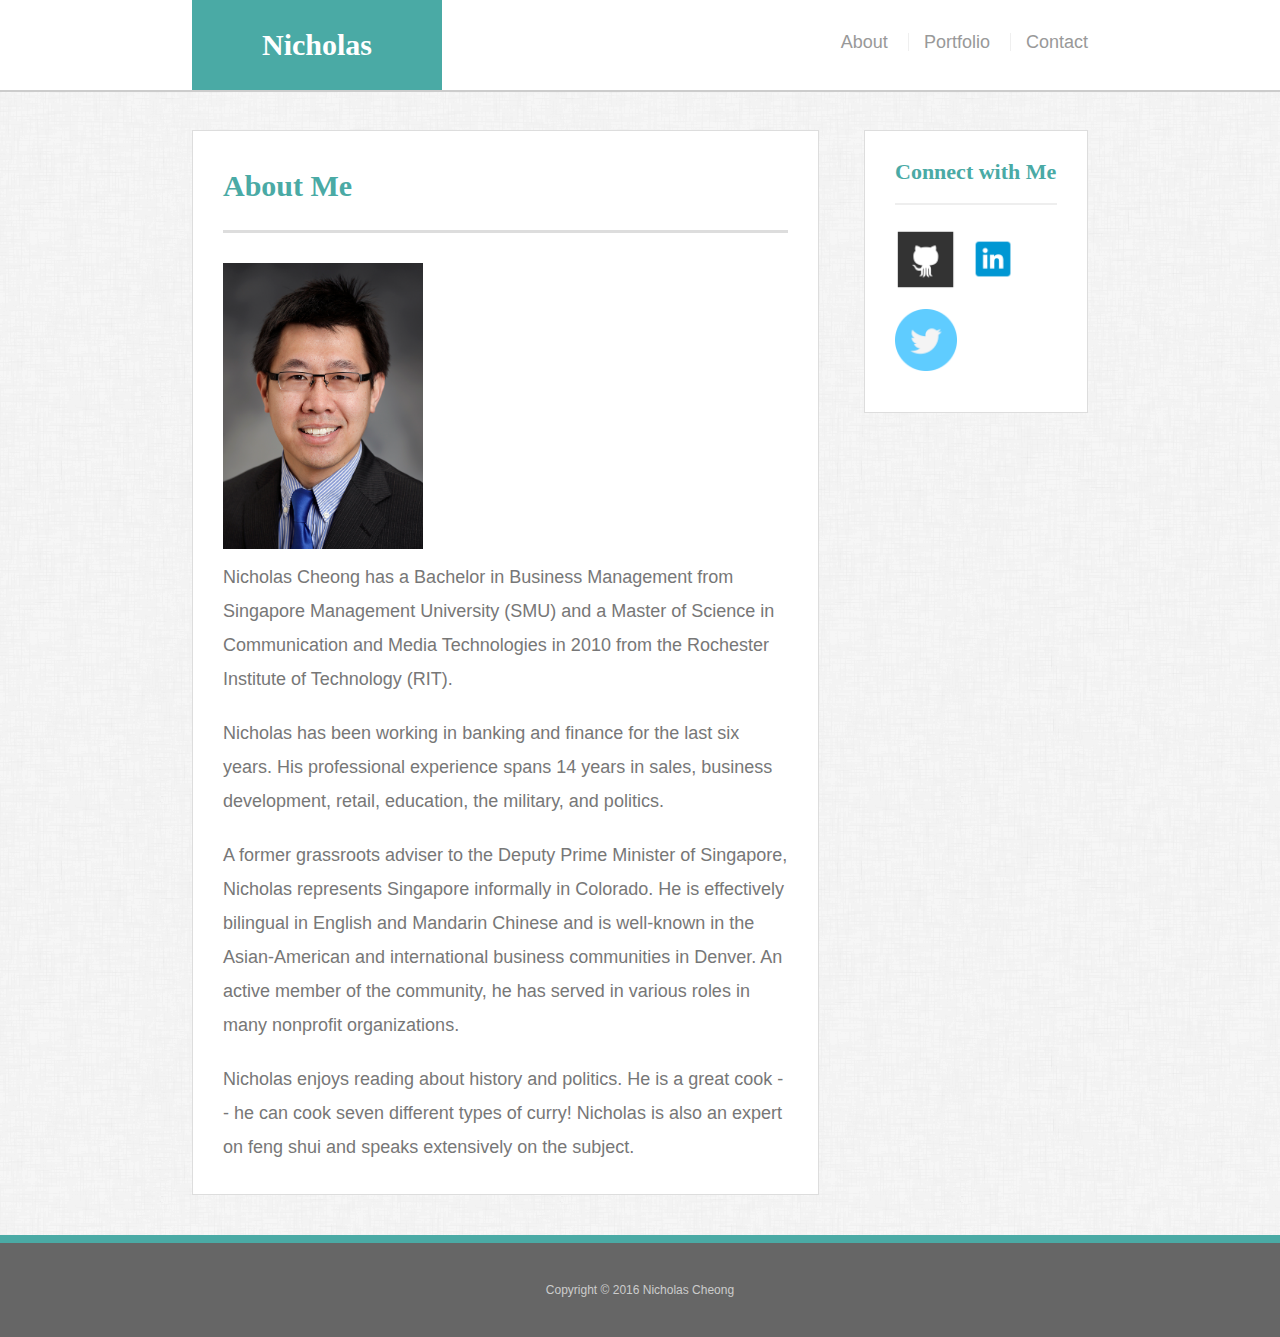
<file: index.html>
<!doctype html>
<html lang="en-us">

<head>
  <meta charset="UTF-8">
  <meta name="viewport" content="width=device-width, initial-scale=1.0">
  <title>About | Nicholas Cheong</title>
  <link rel="stylesheet" type="text/css" href="assets/css/reset.css">
  <link rel="stylesheet" type="text/css" href="assets/css/style.css">
</head>

<body>

  <header id="masthead">
    <div class="container">
      <a href="index.html" id="logo">Nicholas</a>
      <nav>
        <a href="index.html">About</a>
        <a href="portfolio.html">Portfolio</a>
        <a href="contact.html">Contact</a>
      </nav>
    </div>
  </header>

  <div id="main-container" class="container">
    <section class="main-section">
      <h1>About Me</h1>

      <img src="./assets/images/nicholas_cheong.jpg" class="auth-image" alt="Nicholas Cheong">

    <p>Nicholas Cheong has a Bachelor in Business Management from Singapore Management University (SMU) and a Master of Science in Communication and Media Technologies in 2010 from the Rochester Institute of Technology (RIT).</p>

		<p>Nicholas has been working in banking and finance for the last six years. His professional experience spans 14 years in sales, business development, retail, education, the military, and politics.</p>

		<p>A former grassroots adviser to the Deputy Prime Minister of Singapore, Nicholas represents Singapore informally in Colorado. He is effectively bilingual in English and Mandarin Chinese and is well-known in the Asian-American and international business communities in Denver. An active member of the community, he has served in various roles in many nonprofit organizations.</p>

		<p>Nicholas enjoys reading about history and politics. He is a great cook -- he can cook seven different types of curry! Nicholas is also an expert on <em>feng shui</em> and speaks extensively on the subject.</p>

    </section>

    <section class="sidebar col-1">
	
      <div id="connect">
        <h2>Connect with Me</h2>

        <a href="#"><img src="assets/images/github_logo.png" class="social" alt="GitHub" /></a>
        <a href="#"><img src="assets/images/linkedin_logo.png" class="social" alt="LinkedIn" /></a>
        <a href="#"><img src="assets/images/twitter_logo.png" class="social" alt="Twiiter" /></a>
      </div>
    </section>
  </div>

  <footer>
    <div class="container col-12">
      Copyright &copy; 2016 Nicholas Cheong
    </div>
  </footer>
</body>

</html>
</file>
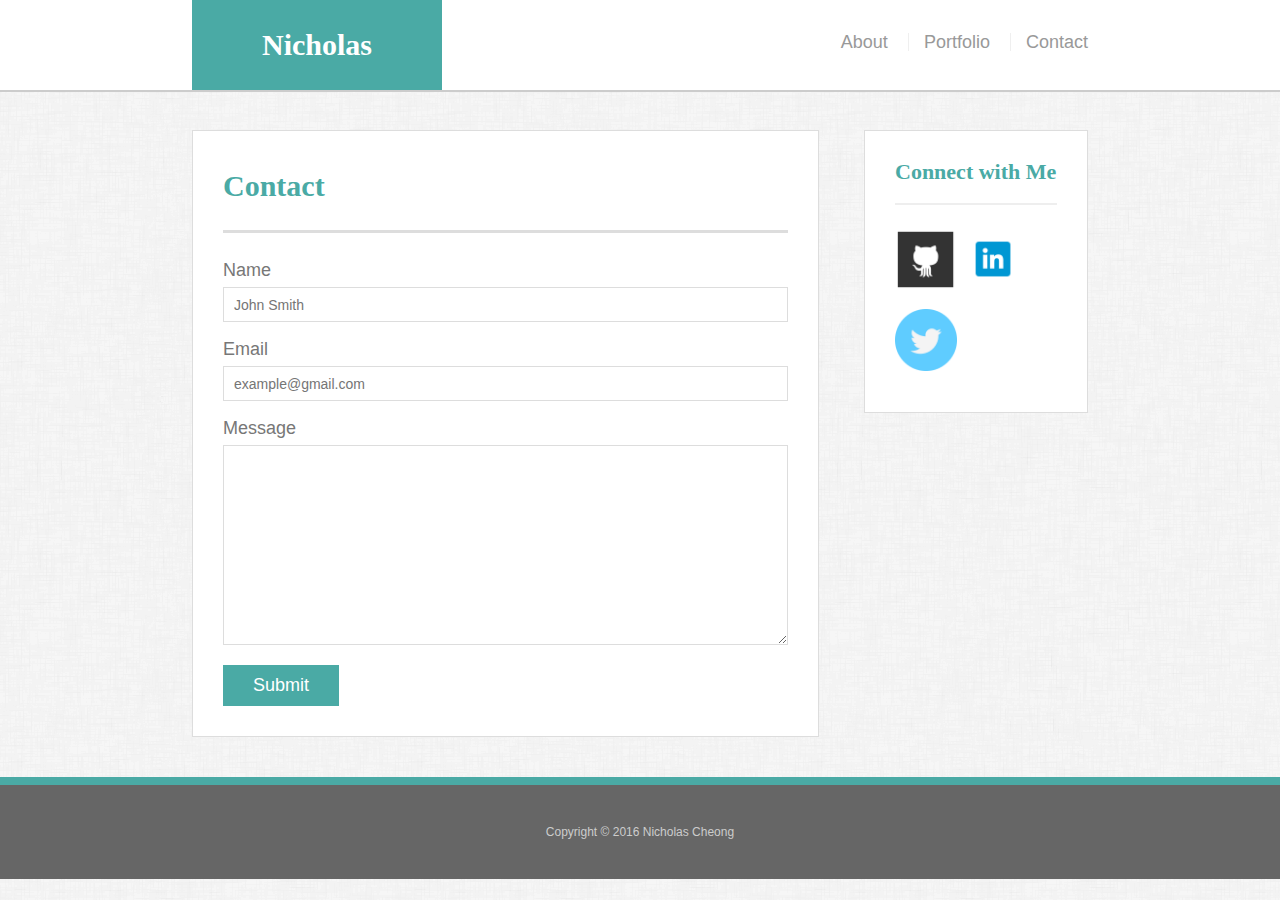
<file: contact.html>
<!doctype html>
<html lang="en-us">

<head>
  <meta charset="UTF-8">
  <meta name="viewport" content="width=device-width, initial-scale=1.0">
  <title>Contact | Nicholas Cheong</title>
  <link rel="stylesheet" type="text/css" href="assets/css/reset.css">
  <link rel="stylesheet" type="text/css" href="assets/css/style.css">
</head>

<body>

  <header id="masthead">
    <div class="container">
      <a href="index.html" id="logo">Nicholas</a>
      <nav>
        <a href="index.html">About</a>
        <a href="portfolio.html">Portfolio</a>
        <a href="contact.html">Contact</a>
      </nav>
    </div>
  </header>

  <div id="main-container" class="container">
    <section class="main-section">
      <h1>Contact</h1>

      <form id="contact-form">
        <ul>
          <li>
            <label for="name">Name</label>
            <input type="text" id="name" name="name" placeholder="John Smith" required="required">
          </li>
          <li>
            <label for="email">Email</label>
            <input type="email" id="email" name="email" placeholder="example@gmail.com" required="required">
          </li>
          <li>
            <label for="message">Message</label>
            <textarea id="message" name="message" required="required"></textarea>
          </li>
        </ul>
        <input type="submit">
      </form>

    </section>

    <section class="sidebar">
      <div id="connect">
        <h2>Connect with Me</h2>

        <a href="#"><img src="assets/images/github_logo.png" class="social" alt="GitHub" /></a>
        <a href="#"><img src="assets/images/linkedin_logo.png" class="social" alt="LinkedIn" /></a>
        <a href="#"><img src="assets/images/twitter_logo.png" class="social" alt="Twiiter" /></a>
      </div>
    </section>
  </div>

  <footer>
    <div class="container">
      Copyright &copy; 2016 Nicholas Cheong
    </div>
  </footer>
</body>

</html>
</file>
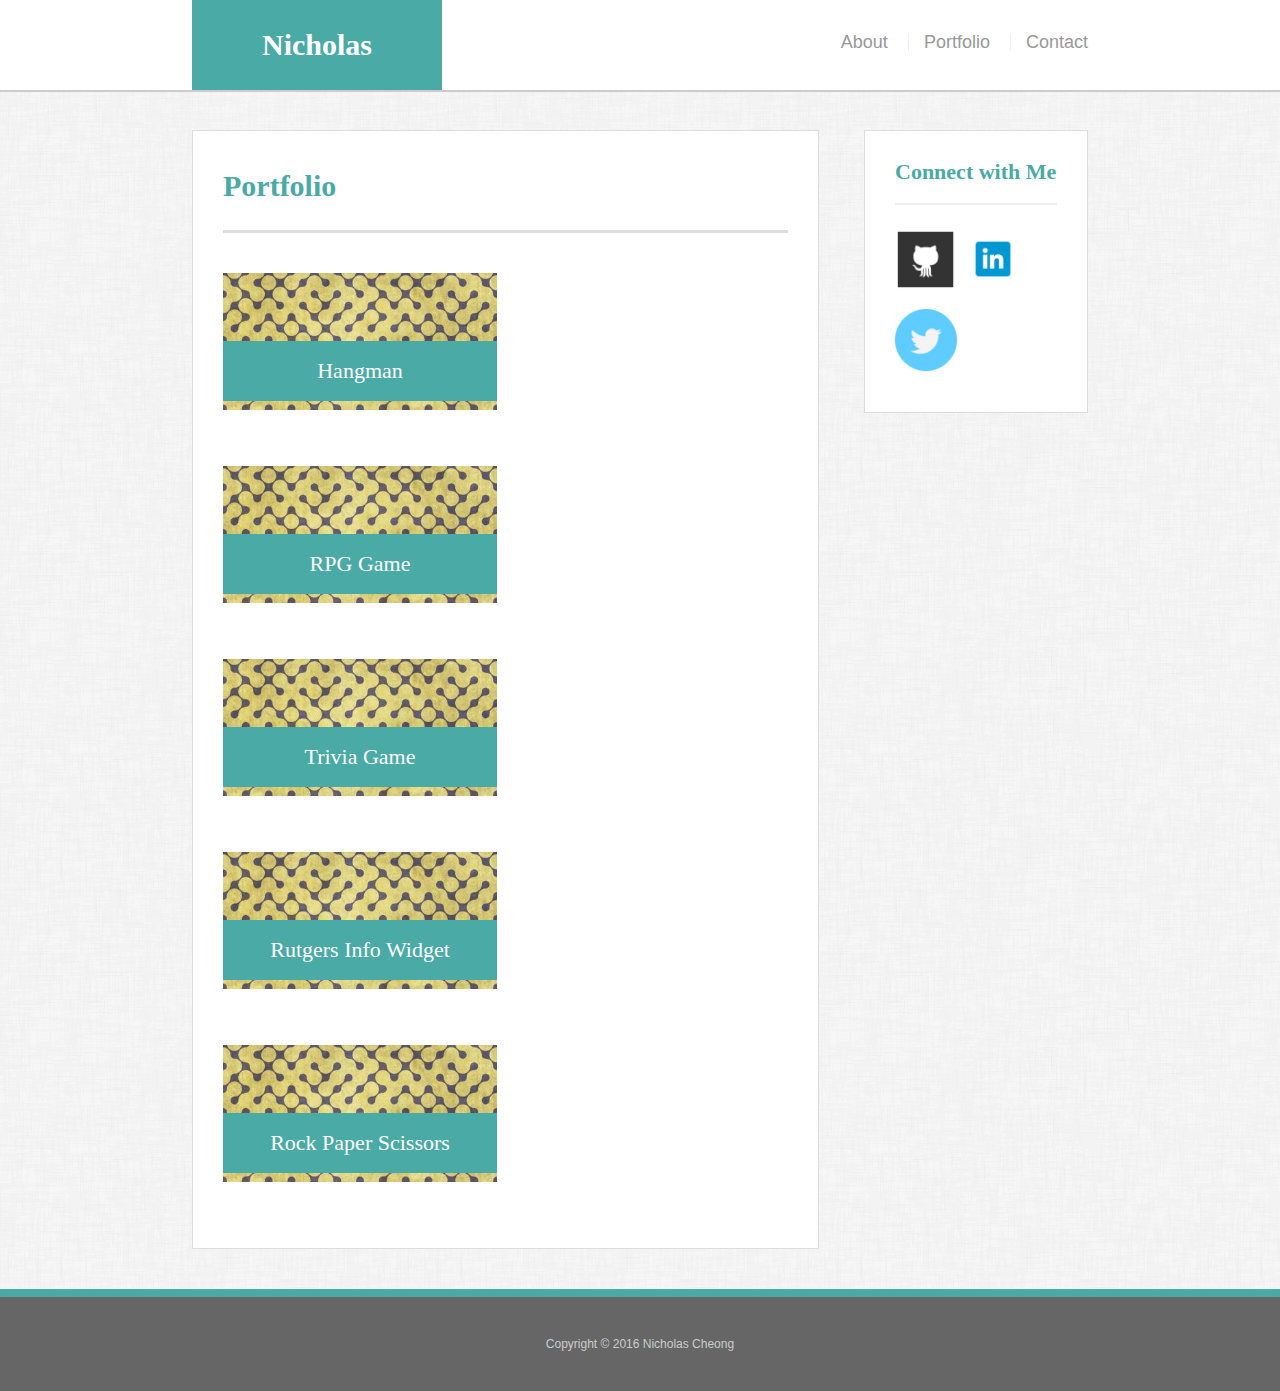
<file: portfolio.html>
<!doctype html>
<html lang="en-us">

<head>
  <meta charset="UTF-8">
  <meta name="viewport" content="width=device-width, initial-scale=1.0">
  <title>Portfolio | Nicholas Cheong</title>
  <link rel="stylesheet" type="text/css" href="assets/css/reset.css">
  <link rel="stylesheet" type="text/css" href="assets/css/style.css">
</head>

<body>

  <header id="masthead">
    <div class="container">
      <a href="index.html" id="logo">Nicholas</a>
      <nav>
        <a href="index.html">About</a>
        <a href="portfolio.html">Portfolio</a>
        <a href="contact.html">Contact</a>
      </nav>
    </div>
  </header>

  <div id="main-container" class="container">
    <section class="main-section">
      <h1>Portfolio</h1>

      <div class="work">
        <img src="assets/images/random_image.jpg" alt="hangman">

        <h3>Hangman</h3>
      </div>
      <div class="work">
        <img src="assets/images/random_image.jpg" alt="RPG Game">

        <h3>RPG Game</h3>
      </div>
      <div class="work">
        <img src="assets/images/random_image.jpg" alt="Trivia Game">

        <h3>Trivia Game</h3>
      </div>
      <div class="work">
        <img src="assets/images/random_image.jpg" alt="Rutgers Info Widget">

        <h3>Rutgers Info Widget</h3>
      </div>
      <div class="work">
        <img src="assets/images/random_image.jpg" alt="Rock Paper Scissors">

        <h3>Rock Paper Scissors</h3>
      </div>

    </section>

    <section class="sidebar">
      <div id="connect">
        <h2>Connect with Me</h2>

       <a href="#"><img src="assets/images/github_logo.png" class="social" alt="GitHub" /></a>
        <a href="#"><img src="assets/images/linkedin_logo.png" class="social" alt="LinkedIn" /></a>
        <a href="#"><img src="assets/images/twitter_logo.png" class="social" alt="Twiiter" /></a>
      </div>
    </section>
  </div>

  <footer>
    <div class="container">
      Copyright &copy; 2016 Nicholas Cheong
    </div>
  </footer>
</body>

</html>
</file>
<file: assets/css/style.css>
body {
  font-family: Arial, "Helvetica Neue", Helvetica, sans-serif;
  font-size: 18px;
  line-height: 34px;
  color: #777;
  background: url("../images/dust_scratches.png");
}

* {
  box-sizing: border-box;
}

/* general */

.container {
  width: 100%;
  max-width: 960px;
  margin: 0 auto;
  clear: both;
}

h1,
h2,
h3,
p {
  margin-bottom: 20px;
}

p:last-child {
  margin-bottom: 0;
}

h1,
h2,
h3 {
  font-family: Georgia, Times, "Times New Roman", serif;
  font-weight: 700;
  color: #4aaaa5;
}

h1 {
  padding-bottom: 20px;
  font-size: 30px;
  line-height: 49px;
  border-bottom: 3px solid #ddd;
}

h2,
h3 {
  font-size: 22px;
}

/* header */

#masthead {
  position: fixed;
  z-index: 99;
  width: 100%;
  margin: 0 0 30px;
  color: #fff;
  background: #fff;
  border-bottom: 2px solid #ccc;
}

 #logo {
	float: left;
	width: 250px;
	height: 90px;
	font-family: Georgia, Times, "Times New Roman", serif;
	font-size: 30px;
	font-weight: 700;
	line-height: 90px;
	color: #fff;
	text-align: center;
	text-decoration: none;
	background: #4aaaa5;
	}

nav {
  float: right;
  margin-top: 25px;
}

nav a {
  display: inline-block;
  padding-left: 15px;
  margin-left: 15px;
  line-height: 18px;
  color: #999;
  text-decoration: none;
  border-left: 1px solid #efefef;
}

nav a:first-child {
  border-left: 0 none;
}

/* footer */

footer {
  padding: 30px 0;
  clear: both;
  font-size: 12px;
  color: #fff;
  color: #ccc;
  text-align: center;
  background: #666;
  border-top: 8px solid #4aaaa5;
}

/* sidebar */


h3,
.sidebar h2 {
  padding-bottom: 20px;
  margin-bottom: 15px;
  line-height: 22px;
  border-bottom: 2px solid #eee;
}

.social {
  width: 62px;
  height: 62px;
  margin-top: 8px;
  margin-right: 5px;
}

.social:last-child {
  margin-right: 0;
}

/* main */

#main-container {
  padding-top: 130px;
}

.main-section {
	float: left;
}
.sidebar {
	float: left;
}


/* portfolio page */

.work {
  position: relative;
  float: left;
  width: 274px;
  margin: 20px 0 25px;
  overflow: auto;
}

.work:nth-child(even) {
  margin-right: 40px;
}

.work img {
  width: 100%;
  border: 0 none;
  opacity: 0.8;
}

.work h3 {
  position: absolute;
  bottom: 20px;
  width: 100%;
  padding: 15px;
  margin-bottom: 0;
  font-weight: 300;
  line-height: 30px;
  color: #fff;
  text-align: center;
  background: #4aaaa5;
  border-bottom: 0;
}


/* contact page */

#contact-form ul {
  margin-bottom: 20px;
}

#contact-form li {
  margin-bottom: 10px;
}

label,
input[type=text],
input[type=email],
textarea {
  display: block;
  width: 100%;
}

input[type=text],
input[type=email],
textarea {
  height: 35px;
  padding: 0 10px;
  font-size: 14px;
  border: 1px solid #ddd;
}

textarea {
  height: 200px;
}

input[type=submit] {
  padding: 10px 30px;
  font-size: 18px;
  color: #fff;
  cursor: pointer;
	
  background: #4aaaa5;
  border: 0 none;
}

@media screen and (min-width: 769px) {
	#logo {
	  float: left;
	  width: 250px;
	  height: 90px;
	  font-family: Georgia, Times, "Times New Roman", serif;
	  font-size: 30px;
	  font-weight: 700;
	  line-height: 90px;
	  color: #fff;
	  text-align: center;
	  text-decoration: none;
	  background: #4aaaa5;
	}

	.sidebar {
	  float: right;
	  width: 25%;
	  /*max-width: 270px;*/
	  padding: 30px;
	  margin-bottom: 20px;
	  margin-left:20px;
	  background: #fff;
	  border: 1px solid #ddd;
	}

	.main-section {
	  float: left;
	  width: 70%;
	  /*max-width: 650px;*/
	  padding: 30px;
	  margin: 0 0 40px;
	  background: #fff;
	  border: 1px solid #ddd;
	}

	.auth-image {
	  width: 200px;
	  height: auto;
	  margin-top: 10px;
	  margin-right: 25px;
	}

	#masthead {
	  position: fixed;
	  z-index: 99;
	  width: 100%;
	  margin: 0 0 30px;
	  color: #fff;
	  background: #fff;
	  border-bottom: 2px solid #ccc;
	}

	.container {
	  width: 70%;
	  /*max-width: 960px;*/
	  margin: 0 auto;
	  clear: both;
}
}

@media screen and (max-width:768px) {
    
    #logo {
	  float: left;
	  width: 250px;
	  height: 90px;
	  font-family: Georgia, Times, "Times New Roman", serif;
	  font-size: 30px;
	  font-weight: 700;
	  line-height: 90px;
	  color: #fff;
	  text-align: center;
	  text-decoration: none;
	  background: #4aaaa5;
	}
    
    .sidebar {
		  width: 100%;
		  max-width: 650px;
		  padding: 30px;
		  margin-bottom: 20px;
		  background-color: white;
		  border: 1px solid #ddd;
		}

	#connect {
		float:left;
	}

	.main-section {
	  width: 100%;
	  max-width: 650px;
	  padding: 30px;
	  margin: 0 0 40px;
	  background: #fff;
	  border: 1px solid #ddd;
	}

	.auth-image {
	 float: left;
	  width: 100px;
	  height: auto;
	  margin-top: 10px;
	  margin-right: 25px;
	}

	#masthead {
	  position: fixed;
	  z-index: 99;
	  width: 100%;
	  margin: 0 0 30px;
	  color: #fff;
	  background: #fff;
	  border-bottom: 2px solid #ccc;
	 }

	 .container {
	  width: 100%;
	  max-width: 960px;
	  margin: 0 auto;
	  clear: both;
}


@media screen and (max-width: 640px) {
	
     
     #logo {
	  width: 100%;
	  height: 90px;
	  font-family: Georgia, Times, "Times New Roman", serif;
	  font-size: 30px;
	  font-weight: 700;
	  line-height: 90px;
	  color: #fff;
	  text-align: center;
	  text-decoration: none;
	  background: #4aaaa5;
	}

    }
    .sidebar {
		  width: 100%;
		  max-width: 650px;
		  padding: 30px;
		  margin-bottom: 20px;
		  background: #fff;
		  border: 1px solid #ddd;
		}

	.main-section {
	  width: 100%;
	  max-width: 650px;
	  padding: 30px;
	  height: auto;

	  margin: 0 0 40px;
	  background: #fff;
	  border: 1px solid #ddd;
	}

	.auth-image {
	  height: auto;
	  width: 100%;
	  margin-top: 10px;
	  margin-right: 25px;
	}

	#masthead {
	  position: static;
	  float: left;
	  z-index: 99;
	  /*max-width: 640px;*/
	  width: 100%;
	  color: #fff;
	  background: #fff;
	  border-bottom: 2px solid #ccc;
	}

	nav {
  	margin-top: 25px;
  	margin-bottom: 25px;
  	float: left;
	}

	#main-container {
  	padding-top: 20px;
	}

	.work {
	  position: relative;
	  float: left;
	  width: 100%;
	  margin: 20px 0 25px;
	  overflow: auto;
}

}
</file>
